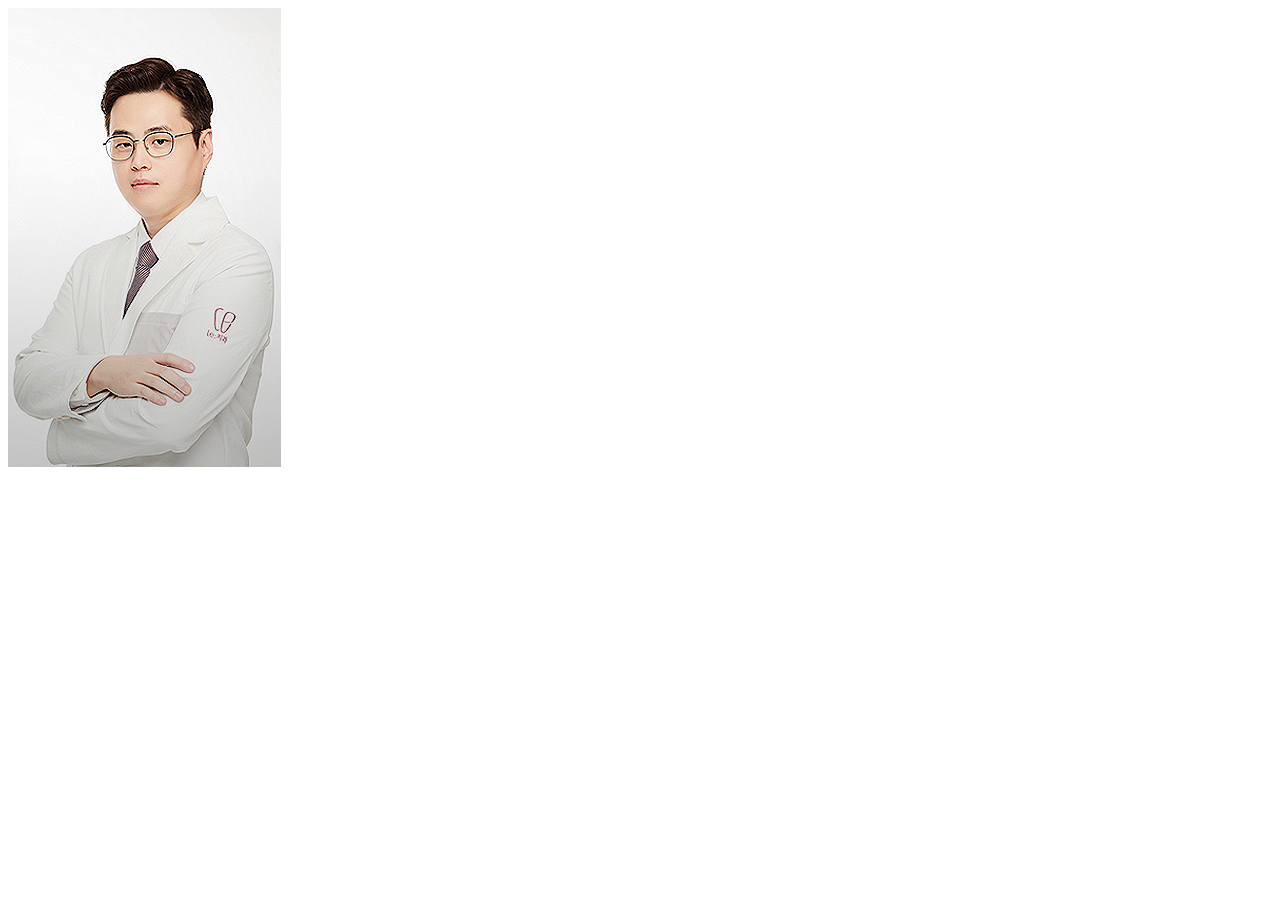
<file: ex.html>
<!DOCTYPE html>
<html lang="en">
<head>
    <meta charset="UTF-8">
    <meta name="viewport" content="width=device-width, initial-scale=1.0">
    <title>Document</title>

    <style>
        .inner{
            position: relative;
            width: 273px;
            height: 459px;
            transition: all 0.3s;
            transform-style:preserve-3d;
            perspective: 1000px;
        }

        .flip_box{
            width: 273px;
            height: 459px;
            transform-style:preserve-3d;
    
        }

        .inner:hover {transform: rotateY(180deg);}
        .box{position: absolute;}
        .left1{width: 273px;
            height: 459px;}
        .left2{transform: rotateY(180deg); backface-visibility: hidden;
            width: 273px;
            height: 459px;}

    </style>


</head>
<body>
    <div class="inner">

        <div class="flip_box">
            
        <div class="box left1"><img src="img/doc1.jpg" alt=""></div>
        <div class="box left2"><img src="img/doc2.jpg" alt=""></div>
        
        
    </div> <!-- flip_box -->
</div> <!-- inner -->
</body>
</html>
</file>
